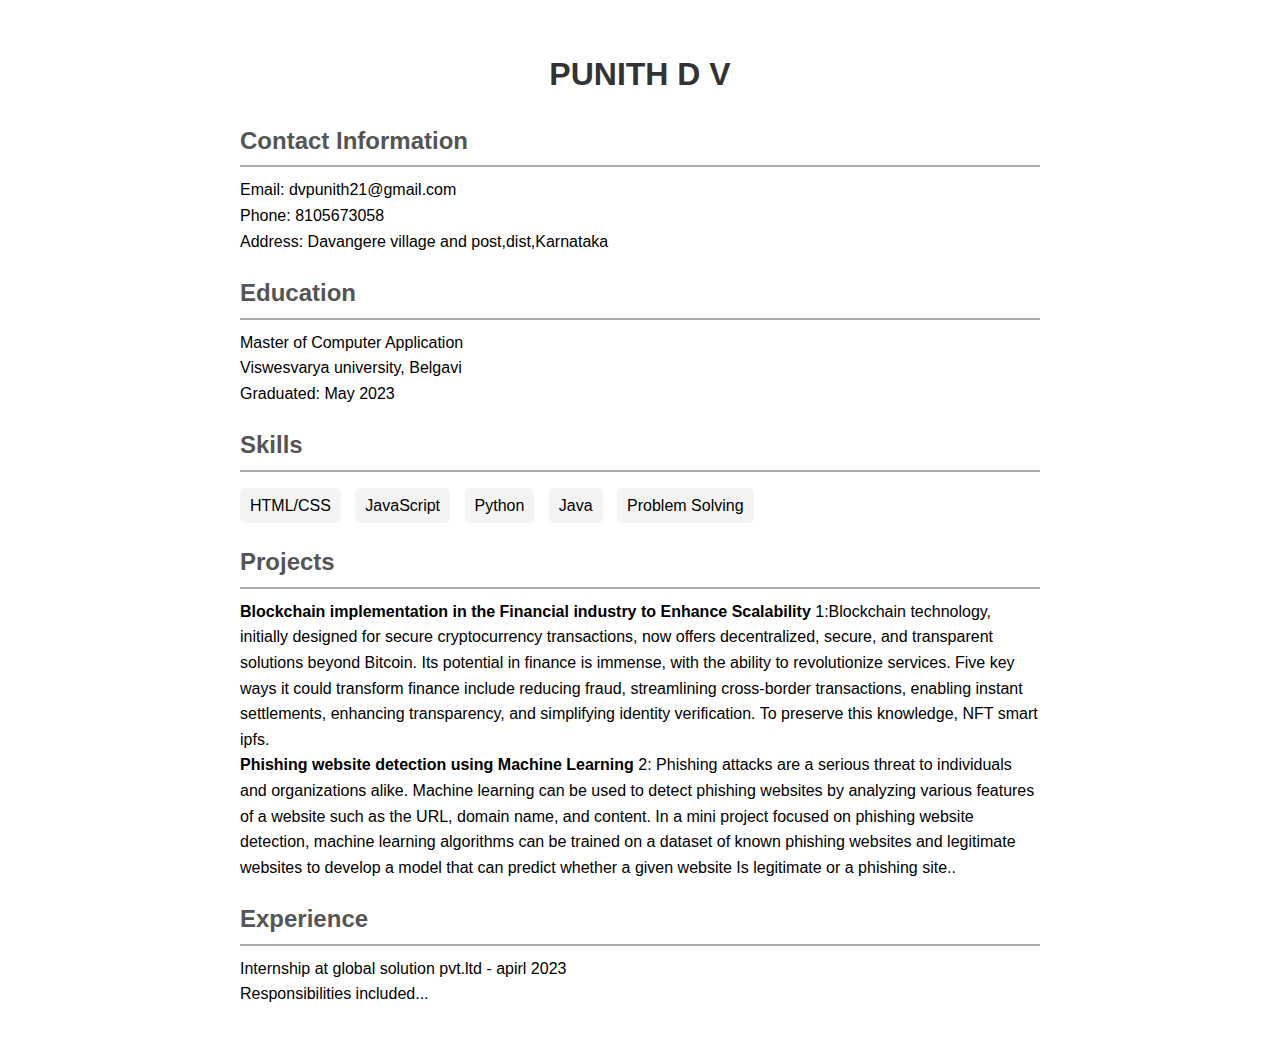
<file: index.html>
<!DOCTYPE html>
<html lang="en">
<head>
  <meta charset="UTF-8">
  <meta name="viewport" content="width=device-width, initial-scale=1.0">
  <title>Fresher Resume</title>
  <style>
    body {
      font-family: Arial, sans-serif;
      line-height: 1.6;
    }
    .container {
      max-width: 800px;
      margin: 0 auto;
      padding: 20px;
    }
    h1 {
      text-align: center;
      color: #333;
    }
    .section {
      margin-bottom: 20px;
    }
    .section h2 {
      color: #555;
      border-bottom: 2px solid #aaa;
      padding-bottom: 5px;
      margin-bottom: 10px;
    }
    .section p {
      margin: 0;
    }
    .skills ul {
      list-style-type: none;
      padding: 0;
    }
    .skills li {
      display: inline-block;
      margin-right: 10px;
      background: #f4f4f4;
      padding: 5px 10px;
      border-radius: 5px;
    }
  </style>
</head>
<body>
  <div class="container">
    <h1>PUNITH D V</h1>
    
    <div class="section">
      <h2>Contact Information</h2>
      <p>Email: dvpunith21@gmail.com</p>
      <p>Phone: 8105673058</p>
      <p>Address: Davangere village and post,dist,Karnataka</p>
    </div>
    
    <div class="section">
      <h2>Education</h2>
      <p>Master of Computer Application</p>
      <p>Viswesvarya university, Belgavi</p>
      <p>Graduated: May 2023</p>
    </div>
    
    <div class="section">
      <h2>Skills</h2>
      <div class="skills">
        <ul>
          <li>HTML/CSS</li>
          <li>JavaScript</li>
          <li>Python</li>
          <li>Java</li>
          <li>Problem Solving</li>
        </ul>
      </div>
    </div>
    
    <div class="section">
      <h2>Projects</h2>
      <p><b> Blockchain implementation in the Financial industry to
        Enhance Scalability </b>1:Blockchain technology, initially designed for secure cryptocurrency
        transactions, now offers decentralized, secure, and transparent solutions beyond Bitcoin. Its potential in finance is immense, with
        the ability to revolutionize services. Five key ways it could
        transform finance include reducing fraud, streamlining cross-border transactions, enabling instant settlements, enhancing transparency, and simplifying identity verification. To preserve this knowledge, NFT smart ipfs.</p>
      <p><b>Phishing website detection using Machine Learning </b>2: Phishing attacks are a serious threat to individuals and organizations alike. Machine learning can be used to detect
        phishing websites by analyzing various features of a website such as
        the URL, domain name, and content. In a mini project focused on phishing website detection, machine learning algorithms can be
        trained on a dataset of known phishing websites and legitimate websites to develop a model that can predict whether a given website Is legitimate or a phishing site..</p>
    </div>
    
    <div class="section">
      <h2>Experience</h2>
      <p>Internship at global solution pvt.ltd - apirl 2023</p>
      <p>Responsibilities included...</p>
    </div>
    
  </div>
</body>
</html>
</file>
